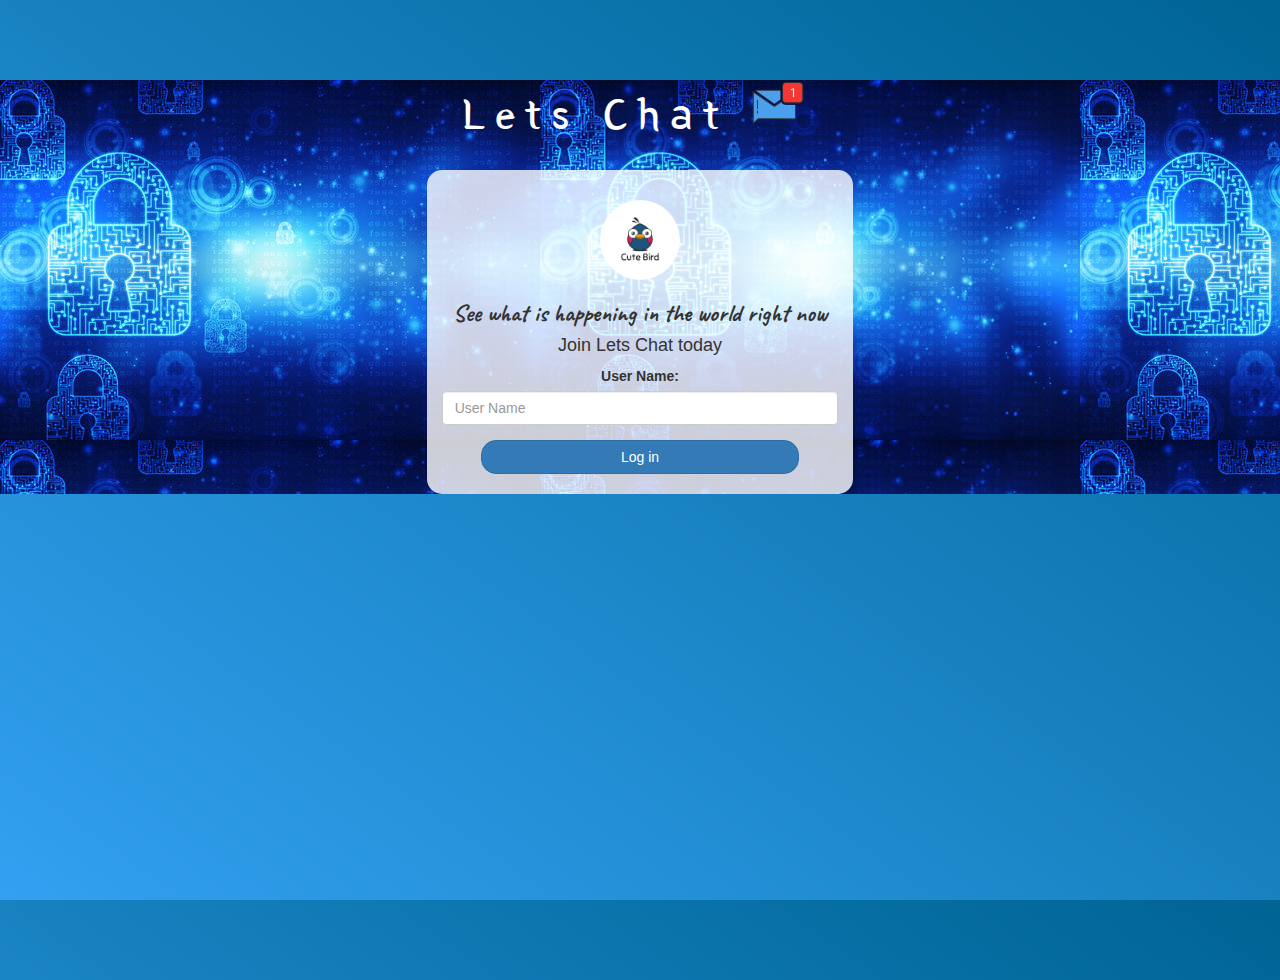
<file: index.html>
<!DOCTYPE html>
<html>
<head>
	<title>Chat</title>
<link href="https://fonts.googleapis.com/css?family=Yeon+Sung&display=swap" rel="stylesheet"><meta name="viewport" content="width=device-width, initial-scale=1">
<link rel="preconnect" href="https://fonts.googleapis.com">
<link rel="preconnect" href="https://fonts.gstatic.com" crossorigin>
<link href="https://fonts.googleapis.com/css2?family=Caveat&display=swap" rel="stylesheet">
<link rel="stylesheet" href="https://maxcdn.bootstrapcdn.com/bootstrap/3.4.0/css/bootstrap.min.css">
<script src="https://ajax.googleapis.com/ajax/libs/jquery/3.4.1/jquery.min.js"></script>
<script src="https://maxcdn.bootstrapcdn.com/bootstrap/3.4.0/js/bootstrap.min.js"></script>

<link rel="stylesheet" type="text/css" href="style.css">
<script src="kwitter.js"></script>
</head>
<body id="body1">
	<div id="div3" style="background-image :url('dow.jpg');">
<center>
	
	<h1 class="header">	
		Lets Chat	<sup>
	<img src="m2.png">
	</sup>
</h1>
	<div class="col-lg-4 col-md-6 col-sm-6 col-xs-11 login_div">
	<img src="logo.png" class="logo">
		<h3 id="try">See what is happening in the world right now</h3>
		<h4 >Join Lets Chat today</h4>
		<div class="form-group">
		  <label >User Name:</label>
          <input type="text" id="user_name" class="form-control" placeholder="User Name">
		</div>
		<button id="login_button" class="btn btn-primary"  onclick="addUser()">Log in</button>
		<br><br>
	</div>
	
</center>
</div>
</body>
</html>
</file>
<file: style.css>
.row.content {height: 1500px}
    
    /* Set gray background color and 100% height */
    .sidenav {
      background-color: #f1f1f1;
      height: 100%;
    }
    
    /* Set black background color, white text and some padding */
    footer {
      background-color: #555;
      color: white;
      padding: 15px;
    }
    
    /* On small screens, set height to 'auto' for sidenav and grid */
    @media screen and (max-width: 767px) {
      .sidenav {
        height: auto;
        padding: 15px;
      }
      .row.content {height: auto;} 
    }

    #img123
    {
      background-image:url(bg.jpg);
      height: 1000px;
    }

    #h21
    {
      color: orange;
    }

    html, body
{
  height: 100%;
  margin: 0;
}

body
{
background-image: linear-gradient(to right top, #33a0f1, #2591d9, #1882c1, #0a73aa, #006494);
}

.header
{
	color: white;font-family: 'Yeon Sung';font-size: 45px;letter-spacing: 10px;margin-top: 80px;
}
.header img
{
	width: 80px;margin-left: -15px;
}

.login_div
{
	background: rgba(255,255,255,0.8);float: none;border-radius: 15px;
}

.logo
{
	width: 80px;margin-top: 30px;border-radius: 40px;
}

#login_button
{
	width: 80%;border-radius: 15px;
}

.room_name
{
	cursor: pointer;
	font-size: 20px;

}


#logout
{
	font-size: 20px; float: right;
}


#output
{
	padding: 10px; width:80%;background: rgba(255,255,255,0.8);border-radius: 15px;
}

.input_div_room_page
{
	width: 80%;
}

.input_div label
{
	color: white;font-size: 20px;
}


.input_div_message_page
{
	position: fixed;bottom: 0px;width: 100%;background: rgba(255,255,255,0.8);
}
.input_div_message_page label
{
	color: black;
}
.input_div_message_page #msg
{
	width: 80%;
}
.input_div_message_page button
{
	margin-top: 15px;
	width: 50%; 
}
.color_white
{
	color: white
}

.user_tick
{
	width:20px;
}
.message_h4
{
	padding-left:5px;color:grey;
}

#try
{
	font-family: 'Caveat', cursive;
	font-weight:bolder ;
}

#user_name
{
	font-family: 'Anton', sans-serif;
}

.room_names
{
	font-size: x-large;
	font-weight: bolder;
	font-style: normal;
	font-family: sans-serif;
}
</file>
